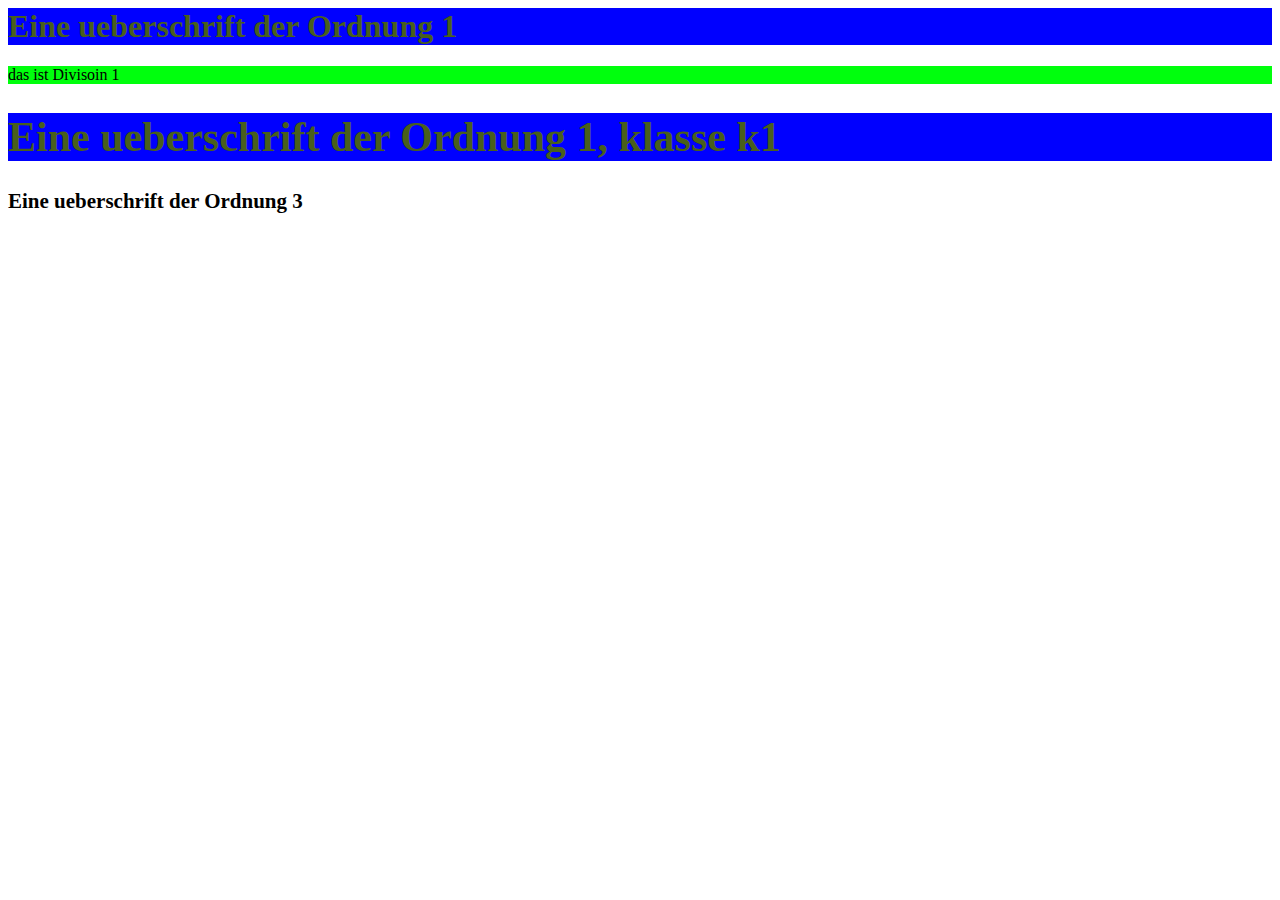
<file: index.html>
<html>

<head>
    <title>Startseite</title>
   <link type="text/css" href="index.css" rel="stylesheet"/>
</head>

<body>
    <h1>Eine ueberschrift der Ordnung 1</h1>


    <div id="id1">das ist Divisoin 1</div>

    <h1 class="k1">Eine ueberschrift der Ordnung 1, klasse k1</h1>
    <h3>Eine ueberschrift der Ordnung 3</h3>

</body>



</html>
</file>
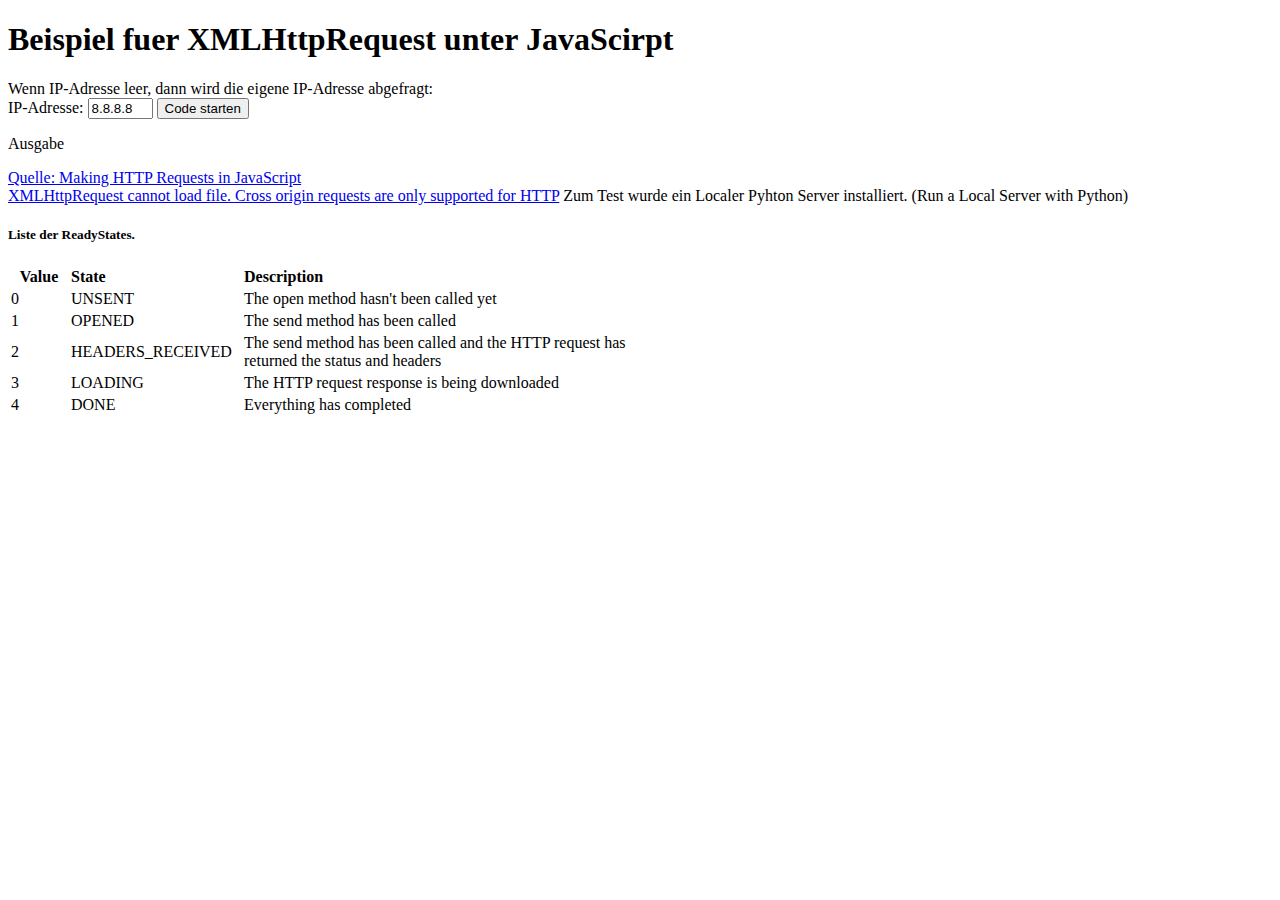
<file: httpRequest.html>
<!DOCTYPE html>
<html>
<head>
<script>
//Globale Variable deklarieren:
var xhr = new XMLHttpRequest();
function main() {
		
	var ipadresse=inputform.ipadresse.value;	
	
	if(ipadresse!="")
	{
		starturl="//ipinfo.io/"+ipadresse+"/json";
	}
	else
	{
		starturl="//ipinfo.io/json";
	}

	  xhr.open('GET',starturl, true);	  
	  xhr.send();
  		
	  //Event Handler deklarieren
	  xhr.addEventListener("readystatechange", processRequest, false);
	  
	  


   
}

 function processRequest(e) { 
		  
		
		  
		  if (xhr.readyState == 4 && xhr.status == 200 ) {
		  
		   
				var response = JSON.parse(xhr.responseText);		
				var result="Aktuelle IP: "+ response.ip+"<br>";
				var result=result+"Hostname: "+ response.hostname+"<br>";
				var result=result+"city: "+ response.city+"<br>";
				var result=result+"region: "+ response.region+"<br>";
				var result=result+"country: "+ response.country+"<br>";
				var result=result+"loc: "+ response.loc+"<br>";
				var result=result+"org: "+ response.org+"<br>";
				var result=result+"postal: "+ response.postal+"<br>";
			  
			   document.getElementById("demo").innerHTML = result;
			   
		    }
		  
	  }
	  
</script>
</head>

<body>
	<h1>Beispiel fuer XMLHttpRequest unter JavaScirpt</h1> 
	Wenn IP-Adresse leer, dann wird die eigene IP-Adresse abgefragt:
	
	
	
		<form name="inputform">

		IP-Adresse: <input type="text" name="ipadresse" size="5" value="8.8.8.8">
		
		<input type="button" value="Code starten"
		   onClick="main()">
		</form>
		

	<p id="demo">Ausgabe</p>
	
	<a href="https://www.kirupa.com/html5/making_http_requests_js.htm" target="_blank">Quelle: Making HTTP Requests in JavaScript</a><br>
	<a href="https://goo.gl/q9uGvs" target="_blank">XMLHttpRequest cannot load file. Cross origin requests are only supported for HTTP</a>
	Zum Test wurde ein Localer Pyhton Server installiert. (Run a Local Server with Python)

	
	<h5>Liste der ReadyStates.</h5>

	<table id="smileysTable" class="centerImage">
	  <tr>
		<th width="56">Value</th>
		<th width="169" align="left">State</th>
		<th width="407" align="left">Description</th>
		</tr>
	  <tr>
		<td> 0</td>
		<td align="left">UNSENT</td>
		<td align="left">The open method hasn't been called yet</td>
		</tr>
	  <tr>
		<td> 1</td>
		<td align="left">OPENED</td>
		<td align="left">The send method has been called</td>
		</tr>
	  <tr>
		<td> 2</td>
		<td align="left">HEADERS_RECEIVED</td>
		<td align="left">The send method has been called and the HTTP request has returned the status and headers</td>
		</tr>
	  <tr>
		<td> 3</td>
		<td align="left">LOADING</td>
		<td align="left">The HTTP request response is being downloaded</td>
		</tr>
	  <tr>
		<td> 4</td>
		<td align="left">DONE</td>
		<td align="left">Everything has completed</td>
		</tr>
	</table>
</body>
</html>
</file>
<file: index.css>
h1 {
    background: blue;
   color: rgb(73, 95, 27)
}
#id1{
    background: rgb(0, 255, 13);
}
.k1{
    font-size: 42px;
}

h3 {
font-size: 21px;
}
</file>
